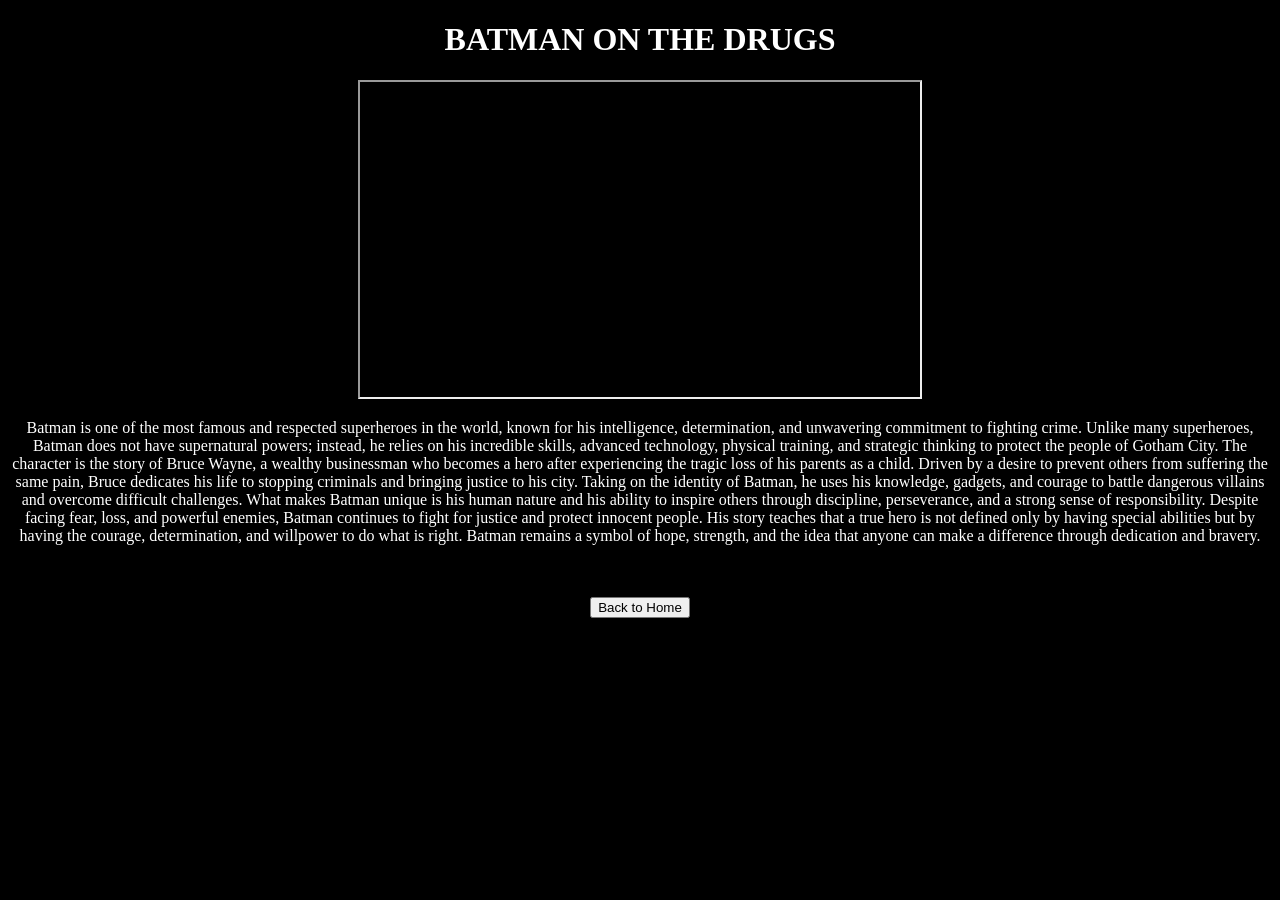
<file: batman.html>
<!DOCTYPE html>
<html>
<head>
    <title>Batman Video</title>
</head>

<body bgcolor="black">

<center>

<h1 style="color:white;"> BATMAN ON THE DRUGS</h1>

<iframe width="560" height="315"
src="https://www.youtube.com/embed/-vfpD7ofTzM">
</iframe>
<p style="color: white;">
        Batman is one of the most famous and respected superheroes in the world, known for his
        intelligence, determination, and unwavering commitment to fighting crime. Unlike many
        superheroes, Batman does not have supernatural powers; instead, he relies on his
        incredible skills, advanced technology, physical training, and strategic thinking to
        protect the people of Gotham City. The character is the story of Bruce Wayne, a wealthy
        businessman who becomes a hero after experiencing the tragic loss of his parents as a
        child. Driven by a desire to prevent others from suffering the same pain, Bruce dedicates
        his life to stopping criminals and bringing justice to his city. Taking on the identity
        of Batman, he uses his knowledge, gadgets, and courage to battle dangerous villains and
        overcome difficult challenges. What makes Batman unique is his human nature and his
        ability to inspire others through discipline, perseverance, and a strong sense of
        responsibility. Despite facing fear, loss, and powerful enemies, Batman continues to
        fight for justice and protect innocent people. His story teaches that a true hero is not
        defined only by having special abilities but by having the courage, determination, and
        willpower to do what is right. Batman remains a symbol of hope, strength, and the idea
        that anyone can make a difference through dedication and bravery.
    </p>



<br><br>

<a href="index.html">
    <button>Back to Home</button>
</a>

</center>

</body>
</html>
</file>
